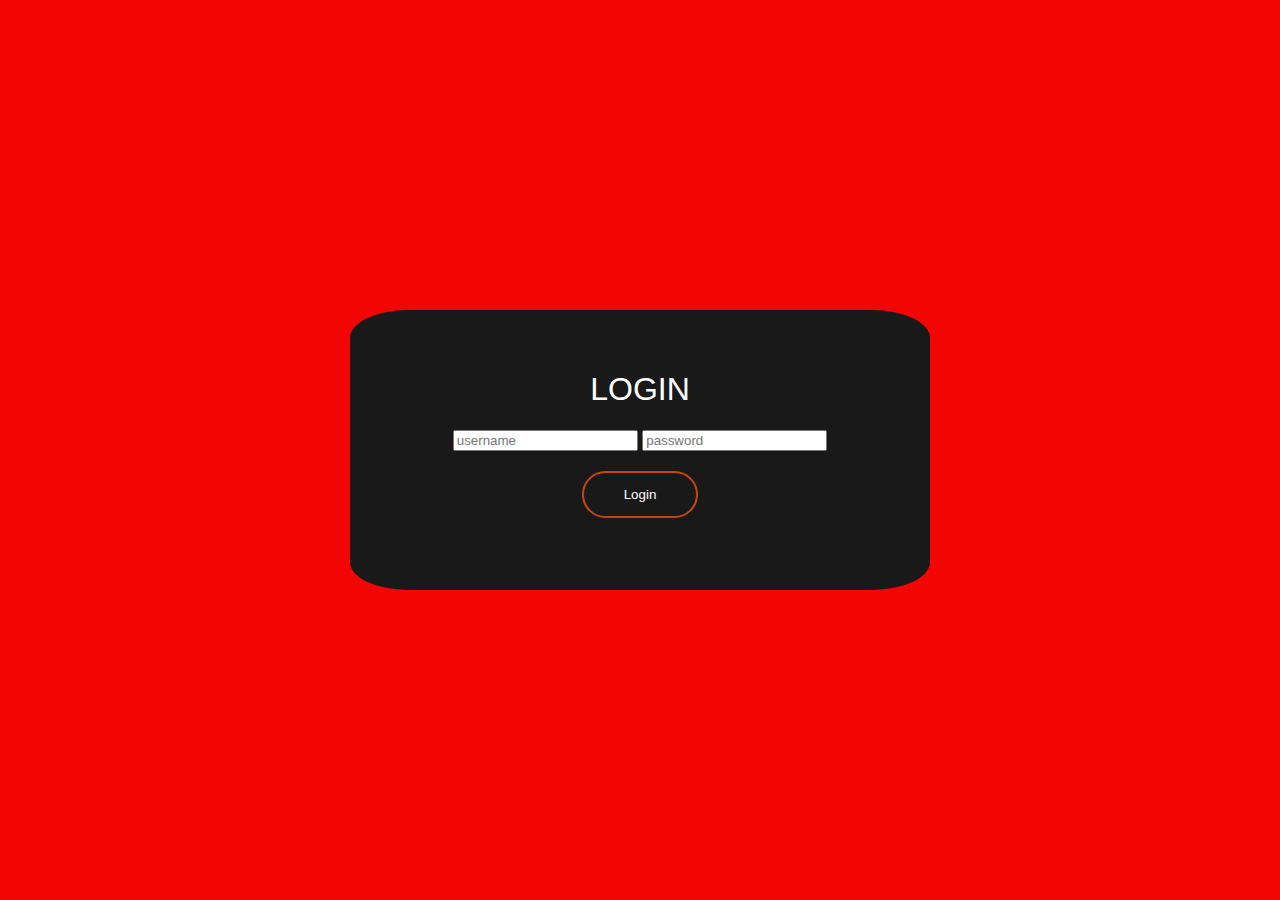
<file: login.html>
<!DOCTYPE html>
<html lang="en" dir="ltr">
  <head>
    <meta charset="utf-8" />
    <title>login form</title>
    <link rel="stylesheet" href="loginstyle.css" />
  </head>
  <body>
    <form class="box" action="" method="post">
      <h1>login</h1>
      <input type="text" name="" placeholder="username" />
      <input type="password" name="" placeholder="password" />
      <input type="submit" name="" value="Login" />
    </form>
  </body>
</html>
</file>
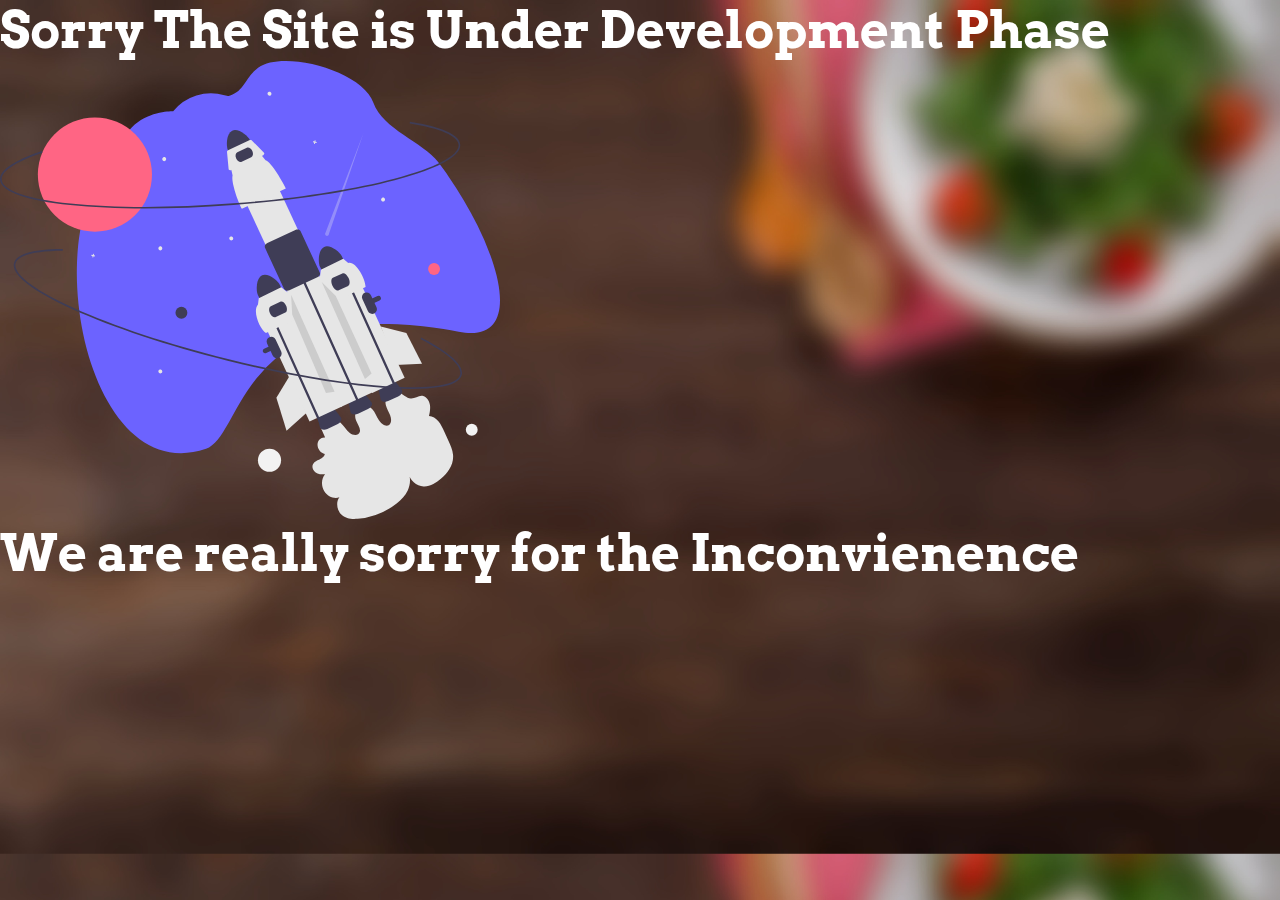
<file: underdev.html>
<!DOCTYPE html>
<html lang="en">
  <head>
    <meta charset="UTF-8" />
    <meta http-equiv="X-UA-Compatible" content="IE=edge" />
    <meta name="viewport" content="width=device-width, initial-scale=1.0" />
    <title>Document</title>
    <link rel="stylesheet" href="styles.css" />
  </head>
  <body>
    <h1>Sorry The Site is Under Development Phase</h1>
    <img id="underdev" src="images/underdev.svg" alt="" />
    <h1>We are really sorry for the Inconvienence</h1>
  </body>
</html>
</file>
<file: loginstyle.css>
body {
  margin: 0;
  padding: 0;
  font-family: sans-serif;
  background: #f10505;
}
.box {
  width: 500px;
  height: 200px;
  padding: 40px;
  position: absolute;
  top: 50%;
  left: 50%;
  transform: translate(-50%, -50%);
  background: #191919;
  text-align: center;
  border-radius: 10%;
}
.box h1 {
  color: white;
  text-transform: uppercase;
  font-weight: 500;
}
.box input[type="text"].box input[type="password"] {
  border: 0;
  background: none;
  display: block;
  margin: 20px auto;
  text-align: center;
  border: 20px solid #3498db;
  padding: 14px 10px;
  width: 200px;
  outline: none;
  color: white;
  border-radius: 24px;
  transition: 0.25s;
}
.box input[type="text"]:focus.box input[type="password"]:focus {
  width: 280px;
  border-color: #2ecc71;
}
.box input[type="submit"] {
  border: 0;
  background: none;
  display: block;
  margin: 20px auto;
  text-align: center;
  border: 2px solid #c7460a;
  padding: 14px 40px;
  outline: none;
  color: white;
  border-radius: 24px;
  transition: 0.25s;
  cursor: pointer;
}
.box input[type="submit"]:hover {
  background: #c22a04;
}
</file>
<file: styles.css>
@import url("https://fonts.googleapis.com/css2?family=Arvo:wght@700&display=swap");
@import url("https://fonts.googleapis.com/css2?family=Open+Sans&display=swap");
body {
  background-image: url(images/img1.jpg);
  background-size: 100%;
  background-blend-mode: darken;
  margin: 0;
}

header {
  background: rgb(236, 32, 32);
  padding: 5px;
  border-radius: 0px;
}
.navigation {
  width: 100%;
  display: flex;
  flex-direction: row;
  justify-content: center;
  align-items: center;
}
h1 {
  margin: 0;
  color: white;
  font-family: "Arvo", serif;
  font-size: 50px;
}
/* float fix */
header::after {
  content: "";
  display: table;
  clear: both;
}
nav {
  float: right;
}
nav ul {
  margin: 0;
  padding: 0;
  list-style: none;
}
nav li {
  display: inline-block;
  margin-left: 60px;
  padding-top: 5px;
  font-size: 70px;
  font-family: "Open Sans", sans-serif;
}

a:visited {
  color: white;
  text-decoration: none;
}
a:link {
  color: white;
  text-decoration: none;
}
a:hover {
  color: black;
}
div ul {
  margin: 20;
  padding: 0;
  list-style: none;
}
div li {
  display: inline-block;
  margin-left: 50px;
  padding-top: 50px;
  position: relative;
  font-size: 30px;
}
ul img {
  border-radius: 5%;
  box-shadow: 5px 5px 10px;
  object-fit: cover;
}

li figcaption {
  color: white;
}
div.discover {
  margin-top: 10px;
  display: flex;
  justify-content: center;
}

p {
  color: white;
  font-size: 40px;
  font-weight: 600;
}
.searchouter {
  display: flex;
  justify-content: center;
  padding: 5px;
}
.search_bar {
  width: 500px;
  display: flex;
  align-items: center;
  padding: 5px;
  box-shadow: 5px 5px 10px rgba(100, 6, 6, 0.438),
    -5px -5px 8px rgba(90, 12, 12, 0.465);
  border-radius: 40px;
}

img.magnifine {
  width: 25px;
  margin-left: 10px;
  margin-right: 5px;
}
input {
  background-color: transparent;
  outline: none;
  border: none;
  width: 450px;
}
.actions {
  margin-top: 30px;
  display: flex;
  justify-content: center;
}
.actions img {
  height: 250px;
  width: 250px;
  border-radius: 20%;
  margin: 50px 50px 25px 50px;
}
.actions figcaption {
  color: white;
  position: relative;
  left: 60px;
  font-size: 30px;
  font-family: "Open Sans", sans-serif;
  margin-bottom: 50px;
}
#underdev {
  width: 500px;
}
footer {
  /* display: flex;
  justify-content: center; */
  background: rgb(236, 32, 32);
}
.footer {
  display: flex;
  justify-content: space-evenly;
}
div.footer ul {
  list-style: none;
  padding: 0;
}
div.footer li {
  display: block;
  color: white;
  font-family: "Open Sans", sans-serif;
}
div.discover p {
  font-family: "Open Sans", sans-serif;
}
</file>
